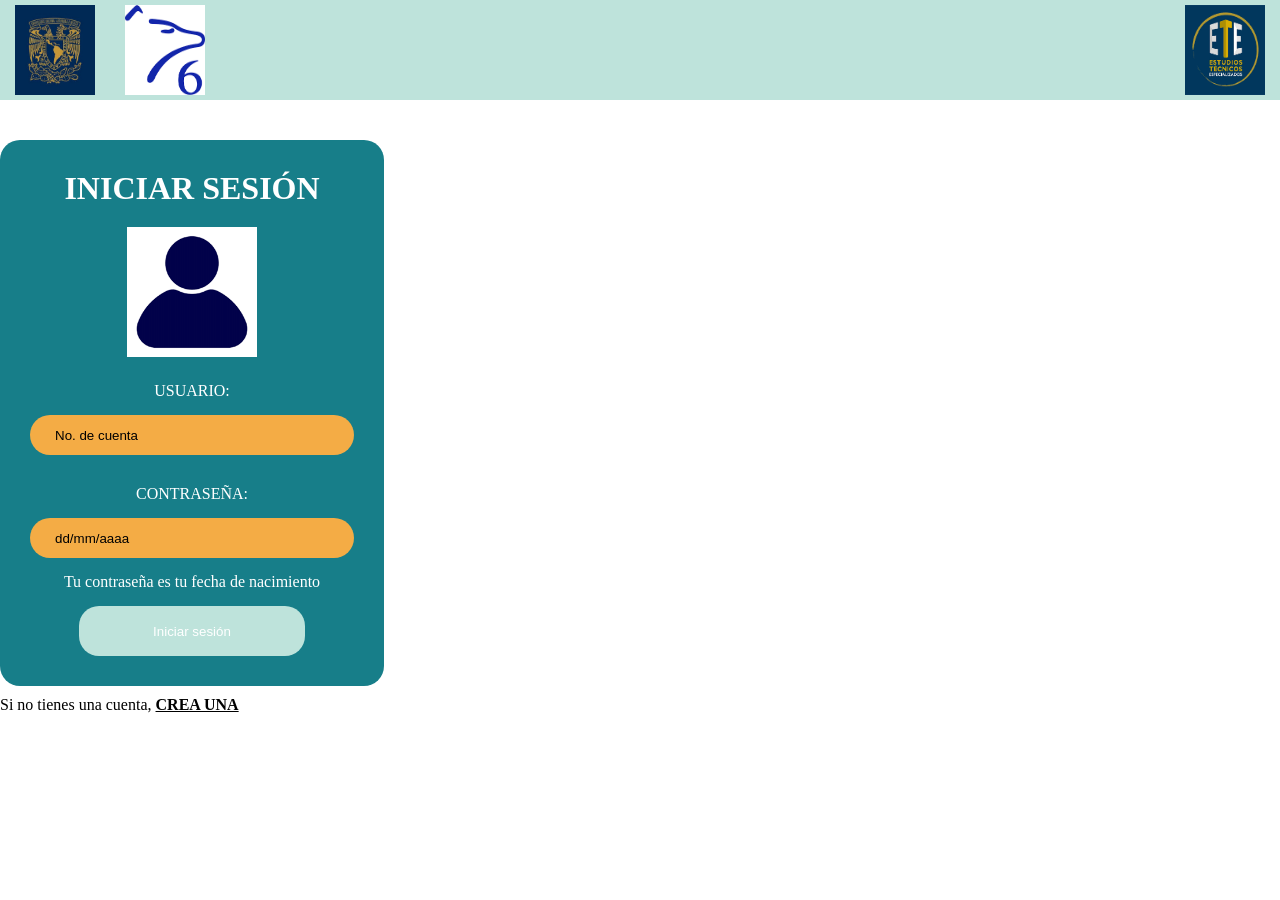
<file: index.html>
<!DOCTYPE html>
<html lang="en">
<head>
    <meta charset="UTF-8">
    <meta name="viewport" content="width=device-width, initial-scale=1.0">
    <title>Document</title>
    <link rel="stylesheet" href="statics/styles/index.css">
</head>
<body>
    <header>
        <img src="statics/img/logos/unam.jpg" class="logo" id="logo_unam">
        <img src="statics/img/logos/logo_p6.png" class="logo" id="logo_p6">
        <img src="statics/img/logos/ete.png" class="logo" id="logo_ete">
    </header>
    <main id="contenedor_inicio">
        <h1>INICIAR SESIÓN</h1>
        <img src="./statics/img/iconos/usuario.png" alt="Icono de perfil de usuario" id="icono_perfil">
        <form id="formulario_inicio">
            <label>USUARIO:</label>
            <input type="text" placeholder="No. de cuenta" minlength="9" maxlength="9" required>
            <span></span> <!--si el usuario ingresa mal los datos aquí le aparecerá el aviso-->
            <label>CONTRASEÑA:</label>
            <input type="password" placeholder="dd/mm/aaaa" required>
            <span>Tu contraseña es tu fecha de nacimiento</span> <!--si el usuario ingresa mal los datos aquí le aparecerá el aviso-->
            <input type="submit" value="Iniciar sesión">
        </form>
    </main>
    <footer>
        <p>Si no tienes una cuenta, <a>CREA UNA</a></p>
    </footer>
</body>
</html>
</file>
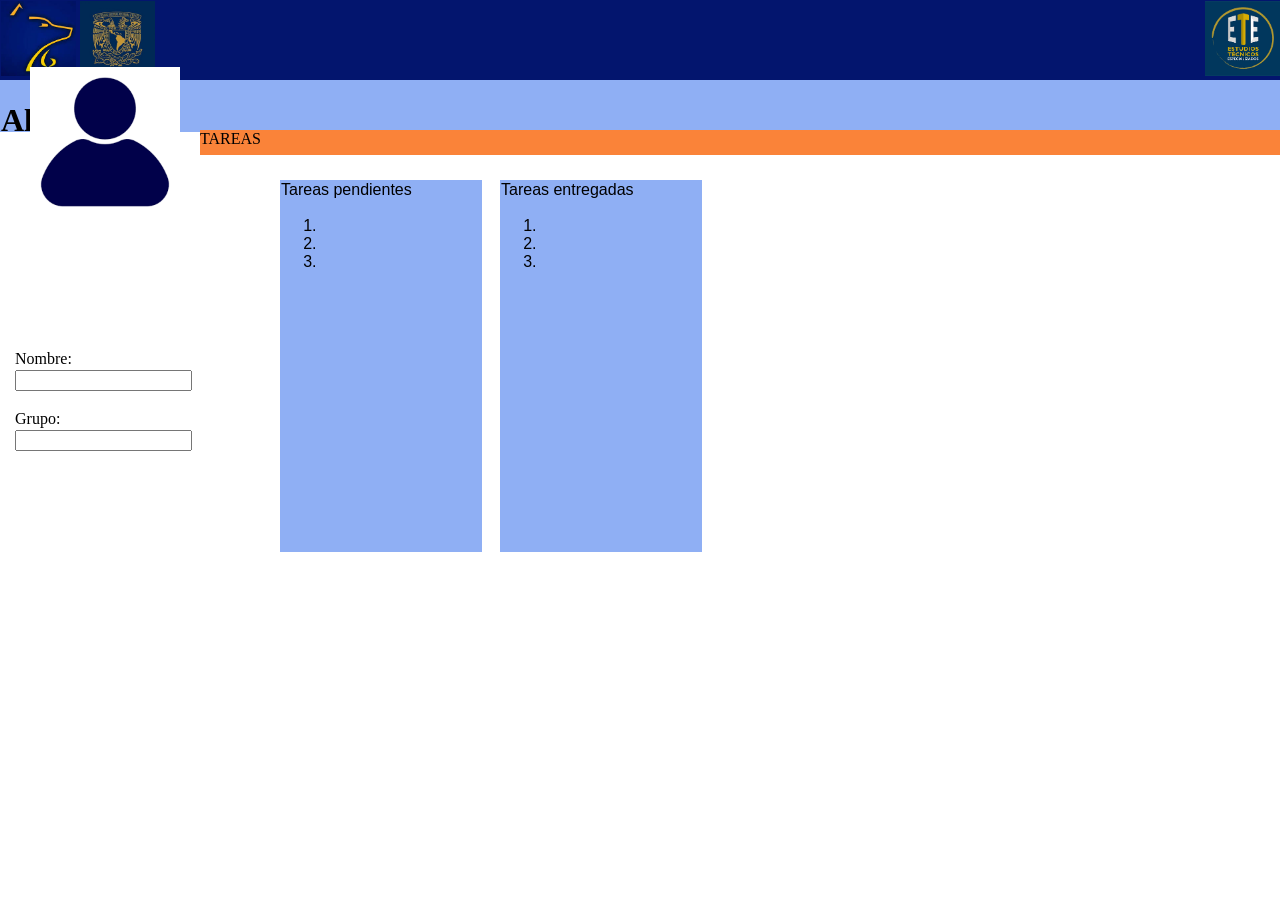
<file: estudiante.html>
<!DOCTYPE html>
<html lang="en">
<head>
    <meta charset="UTF-8">
    <meta name="viewport" content="width=device-width, initial-scale=1.0">
    <title>Estudiante</title>
    <link rel="stylesheet" href="css/estudiante.css">
</head>
<body>
    <header class="logos">
        <div class="img-logos">
            <img id="unam"src="img/unam.jpg">
            <img src="img/enp.jpg">
            <img id="ete"src="img/ete.png">
            <div class="usuario">
                <h1>Alumnos</h1>
            </div>
            <section class="seccion">TAREAS</section>
        </div>
    </header>
    <main>
    <aside class="datos">
        <h2>Bienvenido</h2>
        <img class="img-usuario" src="img/usuario.png">
        <form class="formulario">
            <label for="nombre">Nombre:</label>
            <input type="text" id="nombre" name="nombre">
            <label class="grupo"for="grupo">Grupo:</label>
            <input type="text" id="grupo" name="grupo">
        </form>
    </aside>
    <section>
        <div>
            <div id="pendientes"> Tareas pendientes
                <list class="listado1">
                    <ol id="pendiente">
                        <li></li>
                        <li></li>
                        <li></li>
                    </ol>
                </list>
            </div>
            <div id="realizadas"> Tareas entregadas
                <list class="listado2">
                    <ol>
                        <li></li>
                        <li></li>
                        <li></li>
                    </ol>
                </list>

        </div>
    </section>


    </main>
</file>
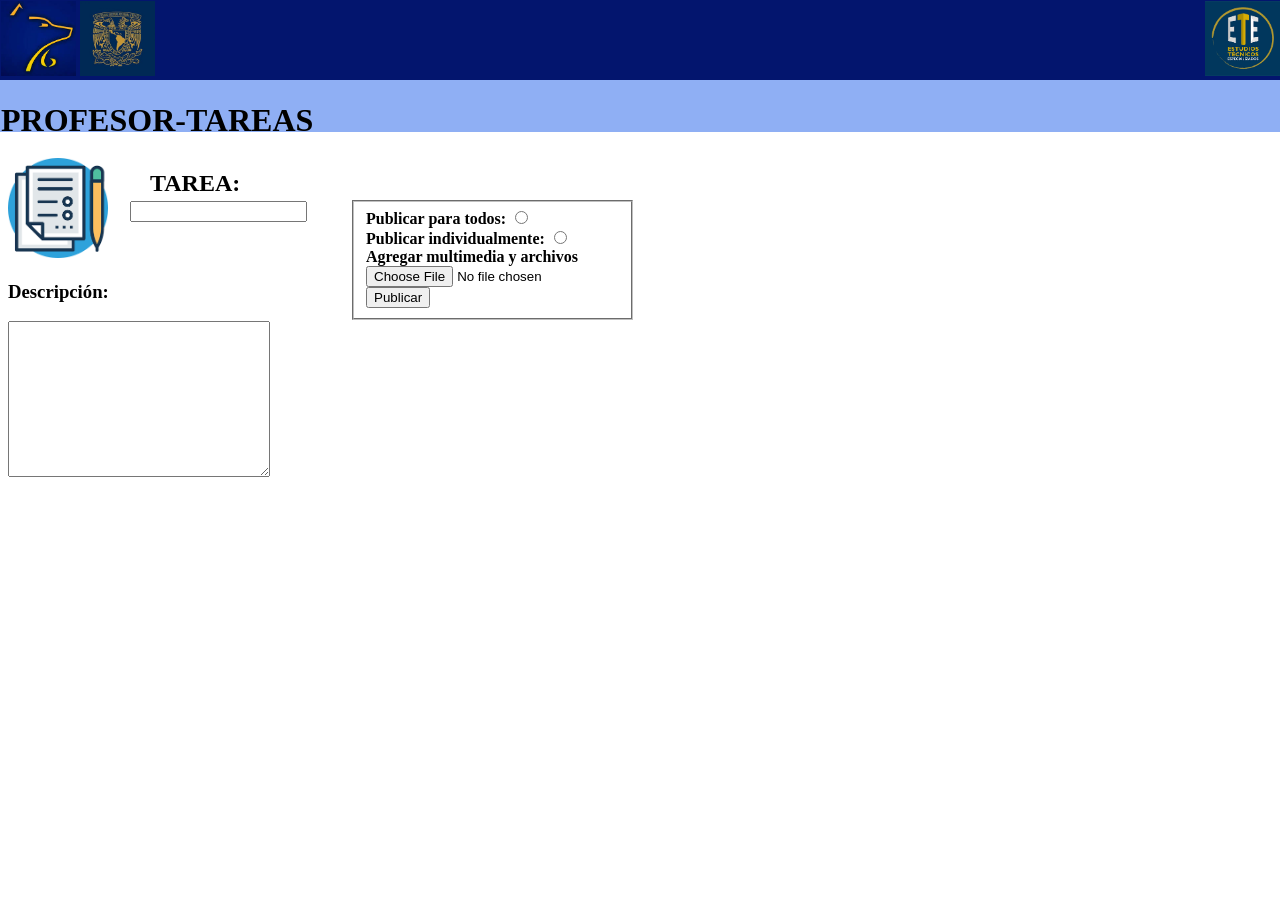
<file: profesores-tareas.html>
<!DOCTYPE html>
<html lang="en">
<head>
    <meta charset="UTF-8">
    <meta name="viewport" content="width=device-width, initial-scale=1.0">
    <title>Profesor</title>
    <link rel="stylesheet" href="css/profesores-tareas.css">
</head>
<body>
    <header class="logos">
        <div class="img-logos">
            <img id="unam"src="img/unam.jpg">
            <img src="img/enp.jpg">
            <img id="ete"src="img/ete.png">
            <div class="usuario">
                <h1>PROFESOR-TAREAS</h1>
            </div>
    </header>
    <main>
        <img src="img/tarea.png">
        <h2>TAREA:</h2>
        <form class ="titulo">
            <input type="text" id="tarea" name="tarea">
        </form>
        <h3>Descripción:</h3>
        <form>
            <textarea name="descripcion" id="descripcion" cols="30" rows="10"></textarea>
        </form>
        <h4>
            <form class = "publicacion">
                <fieldset>
                    <label class="opcion" for="Publicar-todos">Publicar para todos:</label>
                    <input type="radio" id="Publicar-todos" name="tarea-prof"><br>
                    <label class="opcion" for="Publicar-ind">Publicar individualmente:</label>
                    <input type="radio" id="Publicar-ind" name="tarea-prof"><br>
                    <label class="opcion" for="Agregar">Agregar multimedia y archivos</label>  
                    <input  type="file" id="Agregar" name="tarea-prof"><br>
                    <input  class="opcion" type="submit" value="Publicar"> 

                </fieldset>
        </h4>
    </main>
</file>
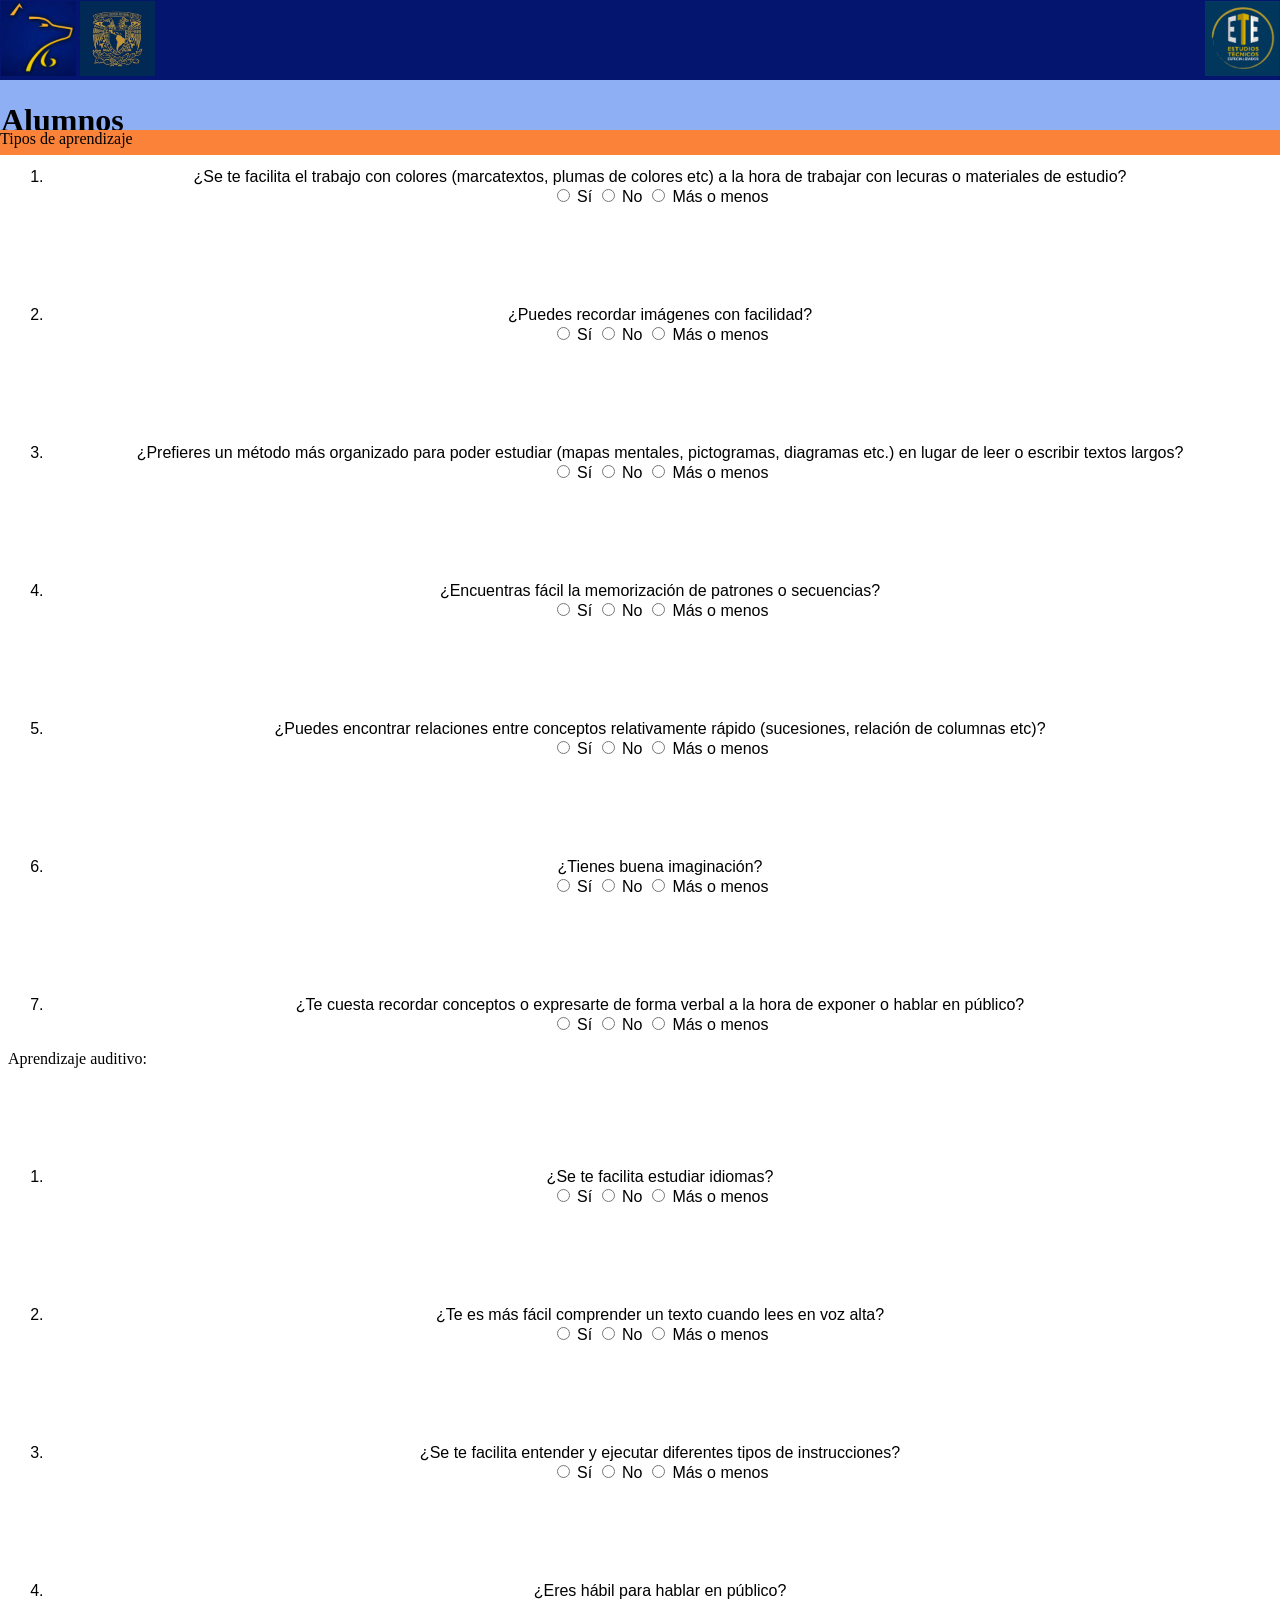
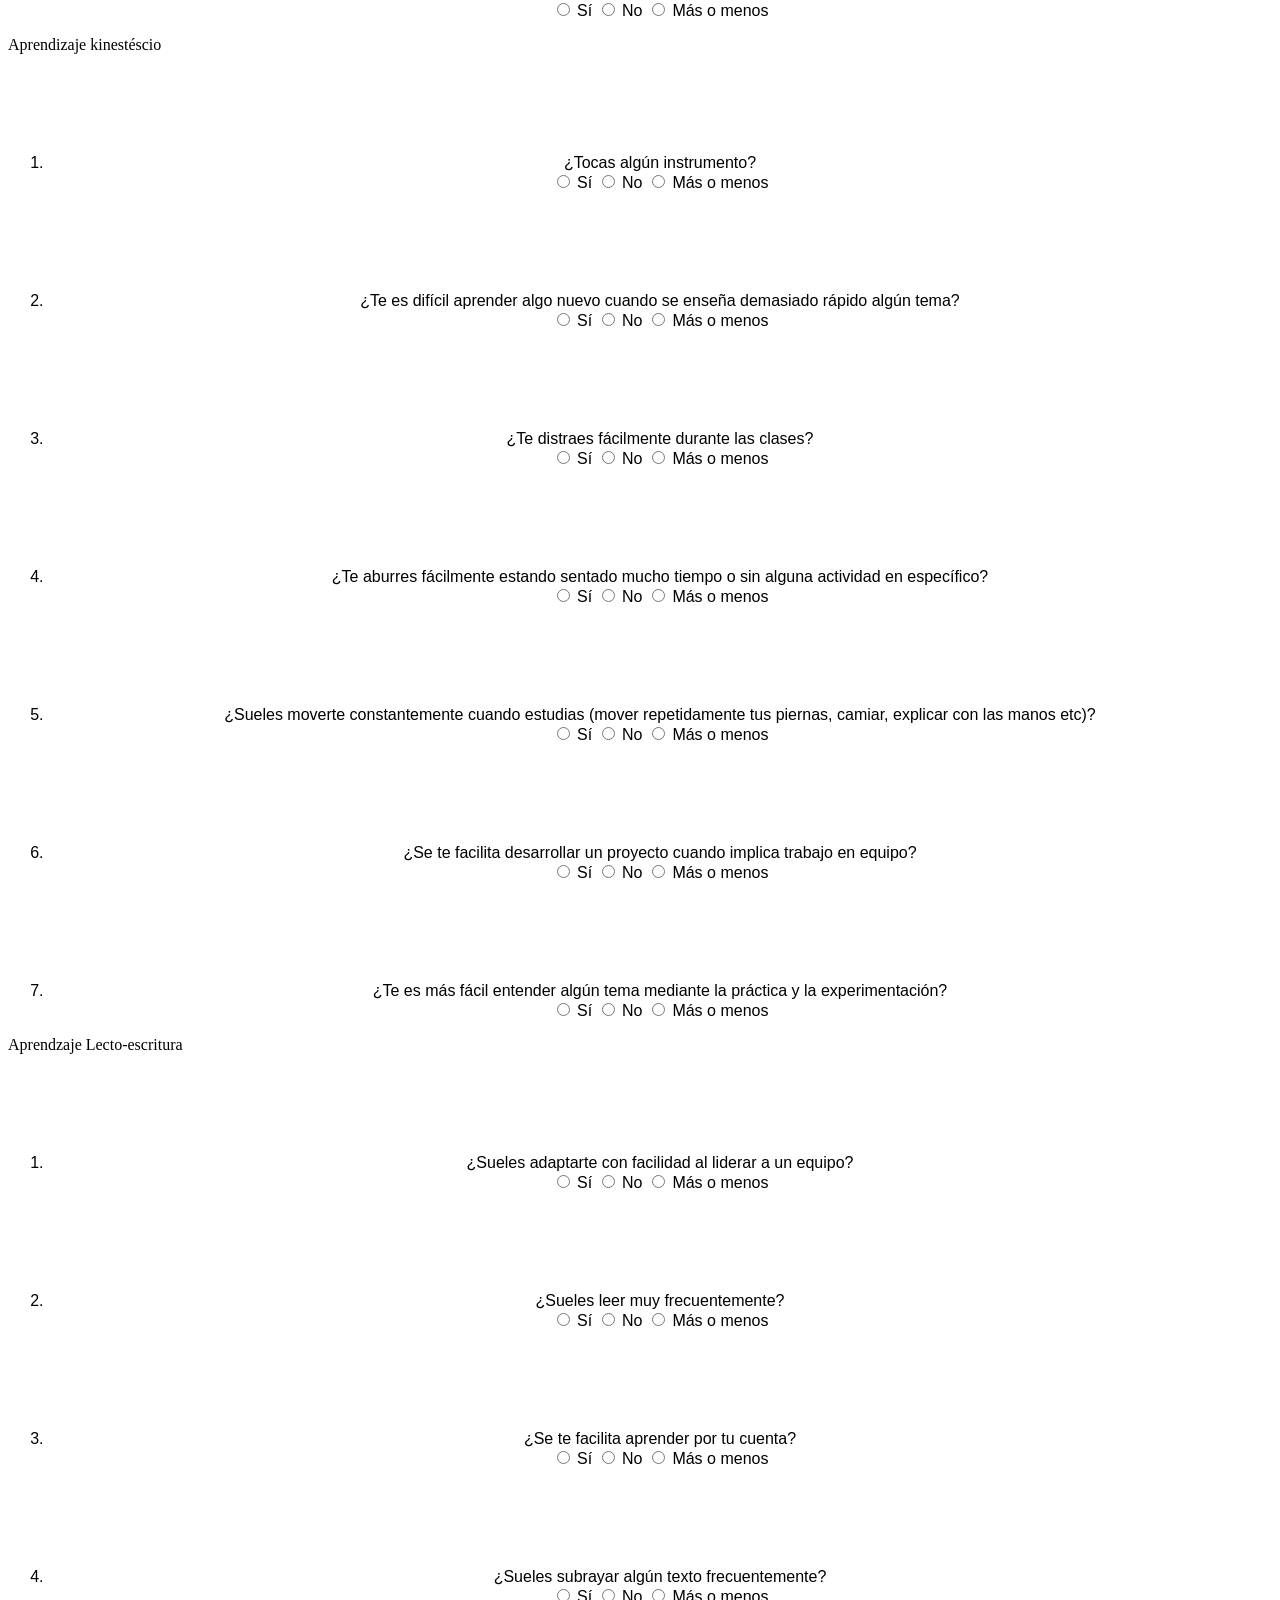
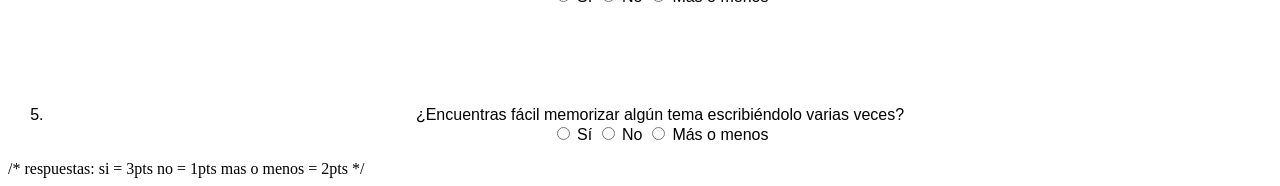
<file: tipo_apren.html>
<!DOCTYPE html>
<html lang="en">
<head>
    <meta charset="UTF-8">
    <meta name="viewport" content="width=device-width, initial-scale=1.0">
    <title>Estudiante</title>
    <link rel="stylesheet" href="css/tipo_apren.css">
</head>
<body>
    <header class="logos">
        <div class="img-logos">
            <img id="unam"src="img/unam.jpg">
            <img src="img/enp.jpg">
            <img id="ete"src="img/ete.png">
            <div class="usuario">
                <h1>Alumnos</h1>
            </div>
            <section class="seccion">Tipos de aprendizaje</section>
            </div>
    </header>
<main>
    <p>Resuelve: </p>
    <div class="aprendizaje_visual">Aprendizaje visual
    <form class="preguntas">
        <ol>
            <li>
                <label>¿Se te facilita el trabajo con colores (marcatextos, plumas de colores etc) a la hora de trabajar con lecuras o materiales de estudio?</label><br>

                <input type="radio" id="si" name="pregunta" value="Si">
                <label for="si">Sí</label>

                <input type="radio" id="no" name="pregunta" value="No">
                <label for="no">No</label>

                <input type="radio" id="masomenos" name="pregunta" value="Mas o menos">
                <label for="masomenos">Más o menos</label>
            </li>   
            <li>
                <label>¿Puedes recordar imágenes con facilidad?</label><br>

                <input type="radio" id="si" name="pregunta" value="Si">
                <label for="si">Sí</label>

                <input type="radio" id="no" name="pregunta" value="No">
                <label for="no">No</label>

                <input type="radio" id="masomenos" name="pregunta" value="Mas o menos">
                <label for="masomenos">Más o menos</label>
            </li>
            <li>
                <label>¿Prefieres un método más organizado para poder estudiar (mapas mentales, pictogramas, diagramas etc.) en lugar de leer o escribir textos largos?</label><br>

                <input type="radio" id="si" name="pregunta" value="Si">
                <label for="si">Sí</label>

                <input type="radio" id="no" name="pregunta" value="No">
                <label for="no">No</label>

                <input type="radio" id="masomenos" name="pregunta" value="Mas o menos">
                <label for="masomenos">Más o menos</label>
            </li>
            <li>
                <label>¿Encuentras fácil la memorización de patrones o secuencias?</label><br>

                <input type="radio" id="si" name="pregunta" value="Si">
                <label for="si">Sí</label>

                <input type="radio" id="no" name="pregunta" value="No">
                <label for="no">No</label>

                <input type="radio" id="masomenos" name="pregunta" value="Mas o menos">
                <label for="masomenos">Más o menos</label>
            </li>
            <li>
                <label>¿Puedes encontrar relaciones entre conceptos relativamente rápido (sucesiones, relación de columnas etc)?</label><br>

                <input type="radio" id="si" name="pregunta" value="Si">
                <label for="si">Sí</label>

                <input type="radio" id="no" name="pregunta" value="No">
                <label for="no">No</label>

                <input type="radio" id="masomenos" name="pregunta" value="Mas o menos">
                <label for="masomenos">Más o menos</label>
            </li>
            <li>
                <label>¿Tienes buena imaginación?</label><br>

                <input type="radio" id="si" name="pregunta" value="Si">
                <label for="si">Sí</label>

                <input type="radio" id="no" name="pregunta" value="No">
                <label for="no">No</label>

                <input type="radio" id="masomenos" name="pregunta" value="Mas o menos">
                <label for="masomenos">Más o menos</label>
            </li>
            <li>
                <label>¿Te cuesta recordar conceptos o expresarte de forma verbal a la hora de exponer o hablar en público?</label><br>

                <input type="radio" id="si" name="pregunta" value="Si">
                <label for="si">Sí</label>

                <input type="radio" id="no" name="pregunta" value="No">
                <label for="no">No</label>

                <input type="radio" id="masomenos" name="pregunta" value="Mas o menos">
                <label for="masomenos">Más o menos</label>
            </li>
        </ol>
        </form>
    </div>
    <div class ="aprendizaje_auditivo">Aprendizaje auditivo: 
        <form class="preguntas">
            <ol>
                <li>
                <label>¿Se te facilita estudiar idiomas?</label><br>

                <input type="radio" id="si" name="pregunta" value="Si">
                <label for="si">Sí</label>

                <input type="radio" id="no" name="pregunta" value="No">
                <label for="no">No</label>

                <input type="radio" id="masomenos" name="pregunta" value="Mas o menos">
                <label for="masomenos">Más o menos</label>
                </li>
                <li>
                <label>¿Te es más fácil comprender un texto cuando lees en voz alta?</label><br>

                <input type="radio" id="si" name="pregunta" value="Si">
                <label for="si">Sí</label>

                <input type="radio" id="no" name="pregunta" value="No">
                <label for="no">No</label>

                <input type="radio" id="masomenos" name="pregunta" value="Mas o menos">
                <label for="masomenos">Más o menos</label>
                </li>
                <li>
                <label>¿Se te facilita entender y ejecutar diferentes tipos de instrucciones?</label><br>

                <input type="radio" id="si" name="pregunta" value="Si">
                <label for="si">Sí</label>

                <input type="radio" id="no" name="pregunta" value="No">
                <label for="no">No</label>

                <input type="radio" id="masomenos" name="pregunta" value="Mas o menos">
                <label for="masomenos">Más o menos</label>
                </li>
                <li>
                <label>¿Eres hábil para hablar en público?</label><br>

                <input type="radio" id="si" name="pregunta" value="Si">
                <label for="si">Sí</label>

                <input type="radio" id="no" name="pregunta" value="No">
                <label for="no">No</label>

                <input type="radio" id="masomenos" name="pregunta" value="Mas o menos">
                <label for="masomenos">Más o menos</label>
                </li>
            </ol>
        </form>
    </div>
    <div class ="Aprendizaje_kinestésico"> Aprendizaje kinestéscio
    <form class="preguntas">
        <ol>
            <li>
                <label>¿Tocas algún instrumento?</label><br>

                <input type="radio" id="si" name="pregunta" value="Si">
                <label for="si">Sí</label>

                <input type="radio" id="no" name="pregunta" value="No">
                <label for="no">No</label>

                <input type="radio" id="masomenos" name="pregunta" value="Mas o menos">
                <label for="masomenos">Más o menos</label>
            </li>
            <li>
                <label>¿Te es difícil aprender algo nuevo cuando se enseña demasiado rápido algún tema?</label><br>

                <input type="radio" id="si" name="pregunta" value="Si">
                <label for="si">Sí</label>

                <input type="radio" id="no" name="pregunta" value="No">
                <label for="no">No</label>

                <input type="radio" id="masomenos" name="pregunta" value="Mas o menos">
                <label for="masomenos">Más o menos</label>
            </li>
            <li>
                <label>¿Te distraes fácilmente durante las clases?</label><br>

                <input type="radio" id="si" name="pregunta" value="Si">
                <label for="si">Sí</label>

                <input type="radio" id="no" name="pregunta" value="No">
                <label for="no">No</label>

                <input type="radio" id="masomenos" name="pregunta" value="Mas o menos">
                <label for="masomenos">Más o menos</label>
            </li>
            <li>
                <label>¿Te aburres fácilmente estando sentado mucho tiempo o sin alguna actividad en específico?</label><br>

                <input type="radio" id="si" name="pregunta" value="Si">
                <label for="si">Sí</label>

                <input type="radio" id="no" name="pregunta" value="No">
                <label for="no">No</label>

                <input type="radio" id="masomenos" name="pregunta" value="Mas o menos">
                <label for="masomenos">Más o menos</label>
            </li>
                        <li>
                <label>¿Sueles moverte constantemente cuando estudias (mover repetidamente tus piernas, camiar, explicar con las manos etc)?</label><br>

                <input type="radio" id="si" name="pregunta" value="Si">
                <label for="si">Sí</label>

                <input type="radio" id="no" name="pregunta" value="No">
                <label for="no">No</label>

                <input type="radio" id="masomenos" name="pregunta" value="Mas o menos">
                <label for="masomenos">Más o menos</label>
            </li>
                        <li>
                <label>¿Se te facilita desarrollar un proyecto cuando implica trabajo en equipo?</label><br>

                <input type="radio" id="si" name="pregunta" value="Si">
                <label for="si">Sí</label>

                <input type="radio" id="no" name="pregunta" value="No">
                <label for="no">No</label>

                <input type="radio" id="masomenos" name="pregunta" value="Mas o menos">
                <label for="masomenos">Más o menos</label>
            </li>
                        <li>
                <label>¿Te es más fácil entender algún tema mediante la práctica y la experimentación?</label><br>

                <input type="radio" id="si" name="pregunta" value="Si">
                <label for="si">Sí</label>

                <input type="radio" id="no" name="pregunta" value="No">
                <label for="no">No</label>

                <input type="radio" id="masomenos" name="pregunta" value="Mas o menos">
                <label for="masomenos">Más o menos</label>
            </li>
        </ol>
    </form>
    </div>
    <div class="aprendizaje_lecto"> Aprendzaje Lecto-escritura 
        <form class = "preguntas">
            <ol>
                <li>
                <label>¿Sueles adaptarte con facilidad al liderar a un equipo?</label><br>

                <input type="radio" id="si" name="pregunta" value="Si">
                <label for="si">Sí</label>

                <input type="radio" id="no" name="pregunta" value="No">
                <label for="no">No</label>

                <input type="radio" id="masomenos" name="pregunta" value="Mas o menos">
                <label for="masomenos">Más o menos</label>
                </li>
                <li>
                <label>¿Sueles leer muy frecuentemente?</label><br>

                <input type="radio" id="si" name="pregunta" value="Si">
                <label for="si">Sí</label>

                <input type="radio" id="no" name="pregunta" value="No">
                <label for="no">No</label>

                <input type="radio" id="masomenos" name="pregunta" value="Mas o menos">
                <label for="masomenos">Más o menos</label>
                </li>
                <li>
                <label>¿Se te facilita aprender por tu cuenta?</label><br>

                <input type="radio" id="si" name="pregunta" value="Si">
                <label for="si">Sí</label>

                <input type="radio" id="no" name="pregunta" value="No">
                <label for="no">No</label>

                <input type="radio" id="masomenos" name="pregunta" value="Mas o menos">
                <label for="masomenos">Más o menos</label>
                </li>
                <li>
                <label>¿Sueles subrayar algún texto frecuentemente?</label><br>

                <input type="radio" id="si" name="pregunta" value="Si">
                <label for="si">Sí</label>

                <input type="radio" id="no" name="pregunta" value="No">
                <label for="no">No</label>

                <input type="radio" id="masomenos" name="pregunta" value="Mas o menos">
                <label for="masomenos">Más o menos</label>
                </li>
                <li>
                <label>¿Encuentras fácil memorizar algún tema escribiéndolo varias veces?</label><br>

                <input type="radio" id="si" name="pregunta" value="Si">
                <label for="si">Sí</label>

                <input type="radio" id="no" name="pregunta" value="No">
                <label for="no">No</label>

                <input type="radio" id="masomenos" name="pregunta" value="Mas o menos">
                <label for="masomenos">Más o menos</label>
                </li>
            </ol>
        </form>
    </div>
</main>
/*
    respuestas: si = 3pts
                no = 1pts
                mas o menos = 2pts
*/
</file>
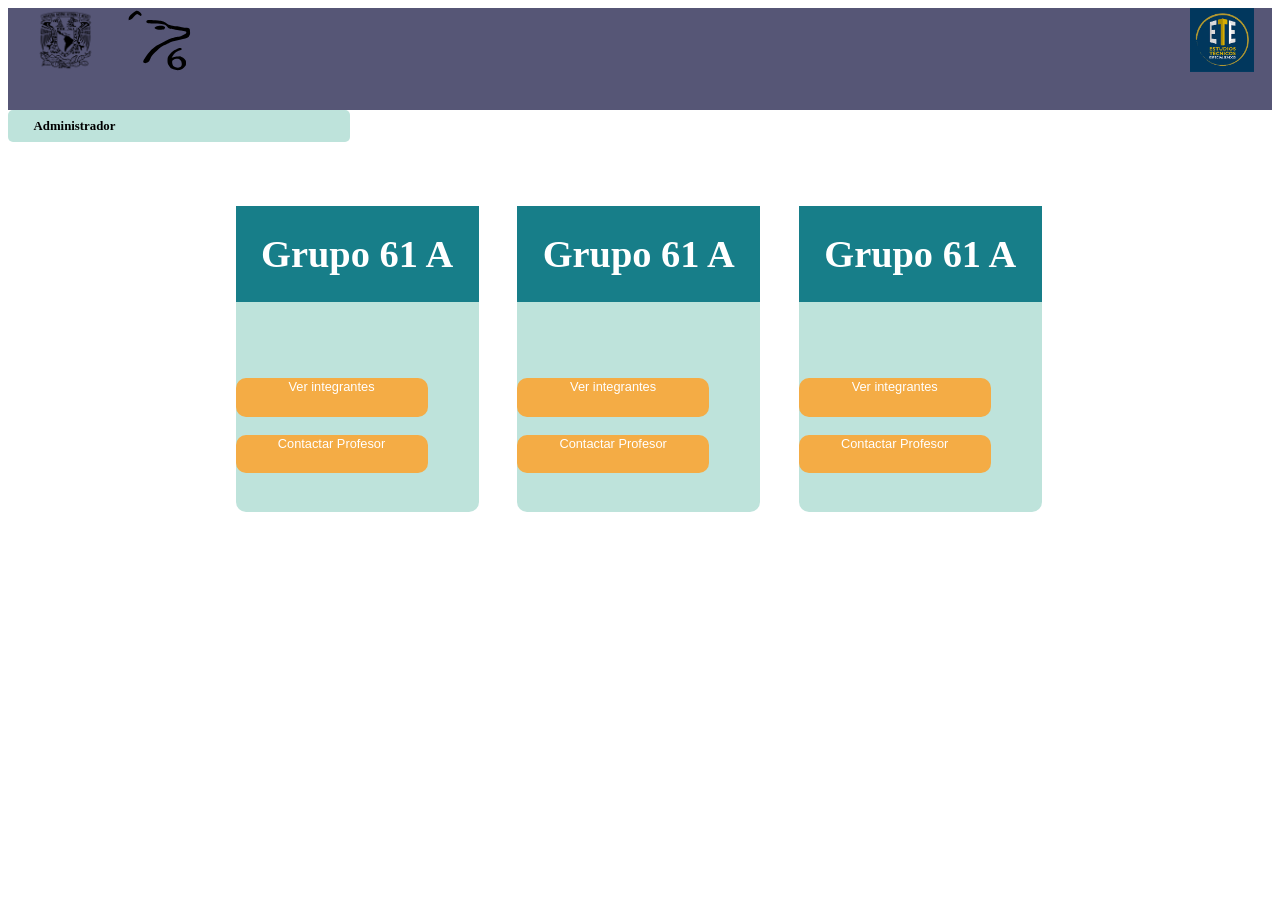
<file: templates/admin_grupos.html>
<!DOCTYPE html>
<html lang="es">
<head>
    <meta charset="UTF-8">
    <meta name="viewport" content="width=device-width, initial-scale=1.0">
    <title>admin_grupos</title>
    <link rel="stylesheet" href="../statics/styles/admin_grupos.css">
</head>
<body>
    <nav>
        <img src="../statics/img/logos/unam.png" alt="Universidad Nacional Autonoma De Mexico" id="unam">
        <img src="../statics/img/logos/enp.svg" alt="Escuela Nacional Preparatoria 6">
        <img src="../statics/img/logos/ete.png" alt="Estudios Tecnicos Especializados" id="ete">
    </nav>
    <div id="user">
        <p><strong>Administrador</strong></p>
    </div>
    <div id="contenedor">
        <div class="grupo">
            <h3>Grupo 61 A</h3>
            <button class="boton"> Ver integrantes </button>
            <br>
            <button class="boton"> Contactar Profesor </button>
        </div>
        <div class="grupo">
            <h3>Grupo 61 A</h3>
            <button class="boton"> Ver integrantes </button>
            <br>
            <button class="boton"> Contactar Profesor </button>
        </div>
        <div class="grupo">
            <h3>Grupo 61 A</h3>
            <button class="boton"> Ver integrantes </button>
            <br>
            <button class="boton"> Contactar Profesor </button>
        </div>
    </div>
</body>
</html>
</file>
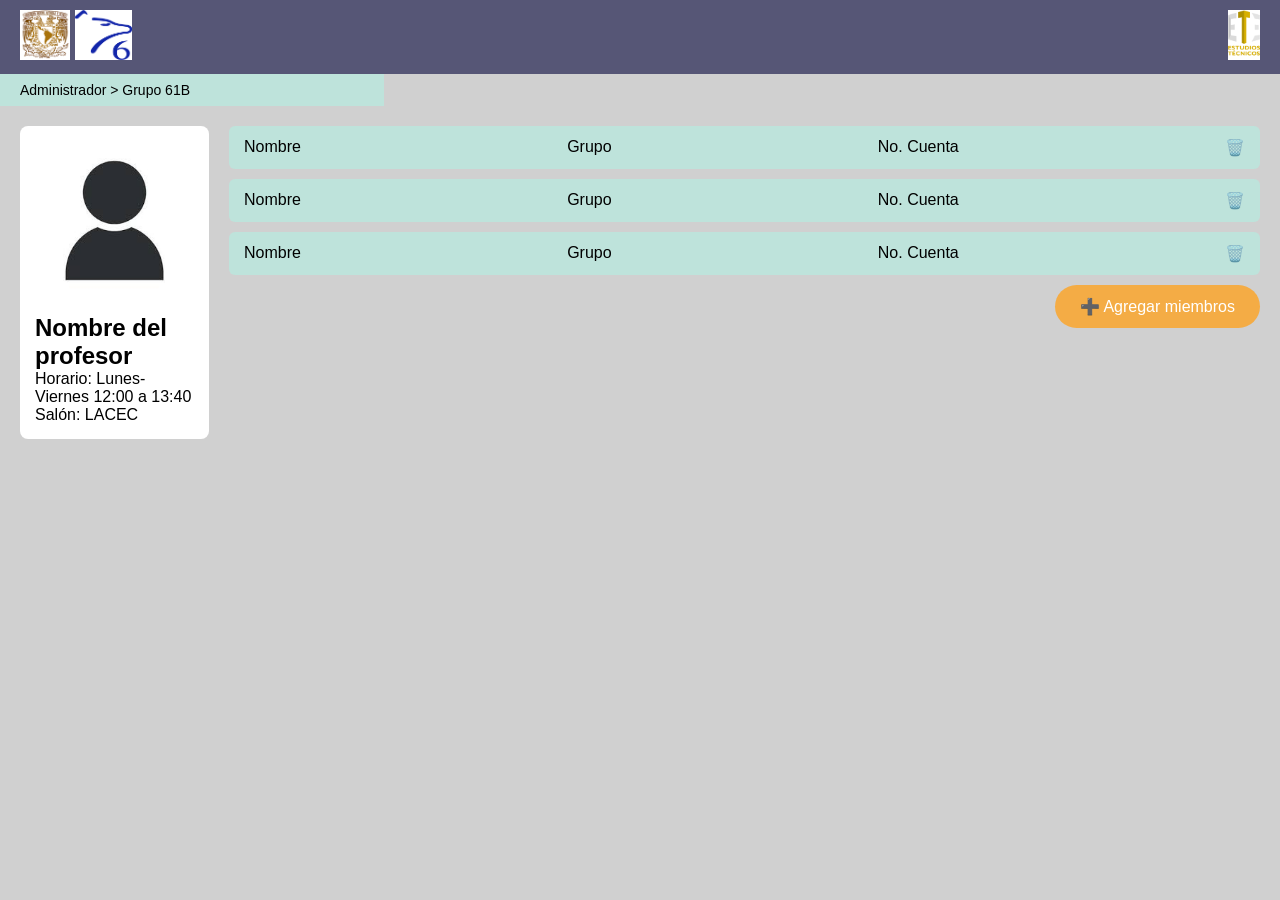
<file: templates/admin_visual.html>
<!DOCTYPE html>
<html lang="es">
    <head>
        <meta charset="UTF-8">
        <meta name="viewport" content="width=device-width, initial-scale=1.0">
        <title>Admin Visual</title>
        <link rel="stylesheet" href="../statics/styles/admin_style.css">
    </head>
    <body>
        <nav>
            <div class="logos_izquierda">
                <img src="../statics/img/logos/logo_unam.png" alt="UNAM">
                <img src="../statics/img/logos/logo_p6.png" alt="ENP6">
            </div>
            <div class="logo_derecha">
                <img src="../statics/img/logos/logo_ete.png" alt="ETE">
            </div>
        </nav>

        <header>
            <h1>Administrador > Grupo 61B</h1>
        </header>

        <div class="contenido_principal">

            <div class="tarjeta_profesor">
                <img src="../statics/img/iconos/icono_usuario.png" alt="usuario">
                <h2>Nombre del profesor</h2>
                <p>Horario: Lunes-Viernes 12:00 a 13:40</p>
                <p>Salón: LACEC</p>
            </div>

            <div class="seccion_alumno">
                <div class="fila_alumno">
                    <span>Nombre</span>
                    <span>Grupo</span>
                    <span>No. Cuenta</span>
                    <span>🗑️</span>
                </div>
                <div class="fila_alumno">
                    <span>Nombre</span>
                    <span>Grupo</span>
                    <span>No. Cuenta</span>
                    <span>🗑️</span>
                </div>
                <div class="fila_alumno fila_activa">
                    <span>Nombre</span>
                    <span>Grupo</span>
                    <span>No. Cuenta</span>
                    <span>🗑️</span>
                </div>
                <div class="boton_agregar">
                    <span>➕ Agregar miembros</span>
                </div>
            </div>

        </div>
    </body>
</html>
</file>
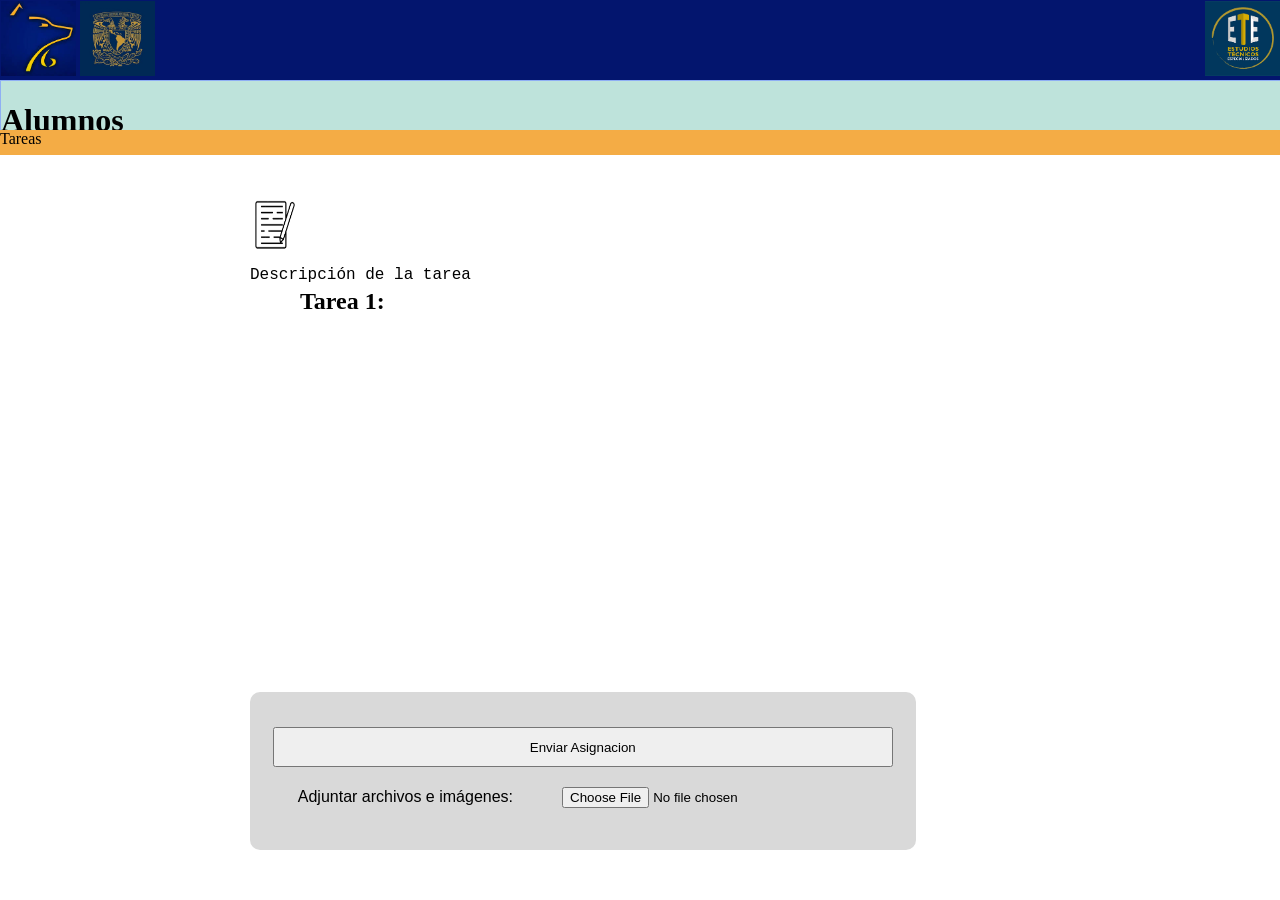
<file: templates/alumno_tareas.html>
<!DOCTYPE html>
<html lang="es">
<head>
    <meta charset="UTF-8">
    <meta name="viewport" content="width=device-width, initial-scale=1.0">
    <title>Estudiante</title>
    <link rel="stylesheet" href="../statics/styles/alumno_tareas.css">
</head>
<body>
    <header class="logos">
        <div class="img-logos">
            <img id="unam"src="../statics/img/logos/unam.jpg">
            <img src="../statics/img/logos/enp.jpg">
            <img id="ete"src="../statics/img/logos/ete.png">
            <div class="usuario">
                <h1>Alumnos</h1>
            </div>
            <section class="seccion">Tareas</section>
            </div>
    </header>
<body>
    <aside class="datos">
        <h2>Tareas</h2>
        <button class="boton_tarea">TAREA 1: DESCRIPCIÓN</button>
        <button class="boton_tarea">TAREA 2: DESCRIPCIÓN</button>
    </aside>
    <h2 class="tarea">Tarea 1:</h2>
    <img id ="logo_tarea" src = "../statics/img/iconos/tarea_icono.png">
    <p>Descripción de la tarea</p>
    <div class="grupo">
        <button class="boton">Enviar Asignacion</button>
        <form>
            <label class="boton" id="imgs" for ="adjuntar">Adjuntar archivos e imágenes:</label>
            <input  class = "boton" type="file" id="Agregar" name="alumno_tarea"><br>
        </form>

    </div>
</body>
</html>
</file>
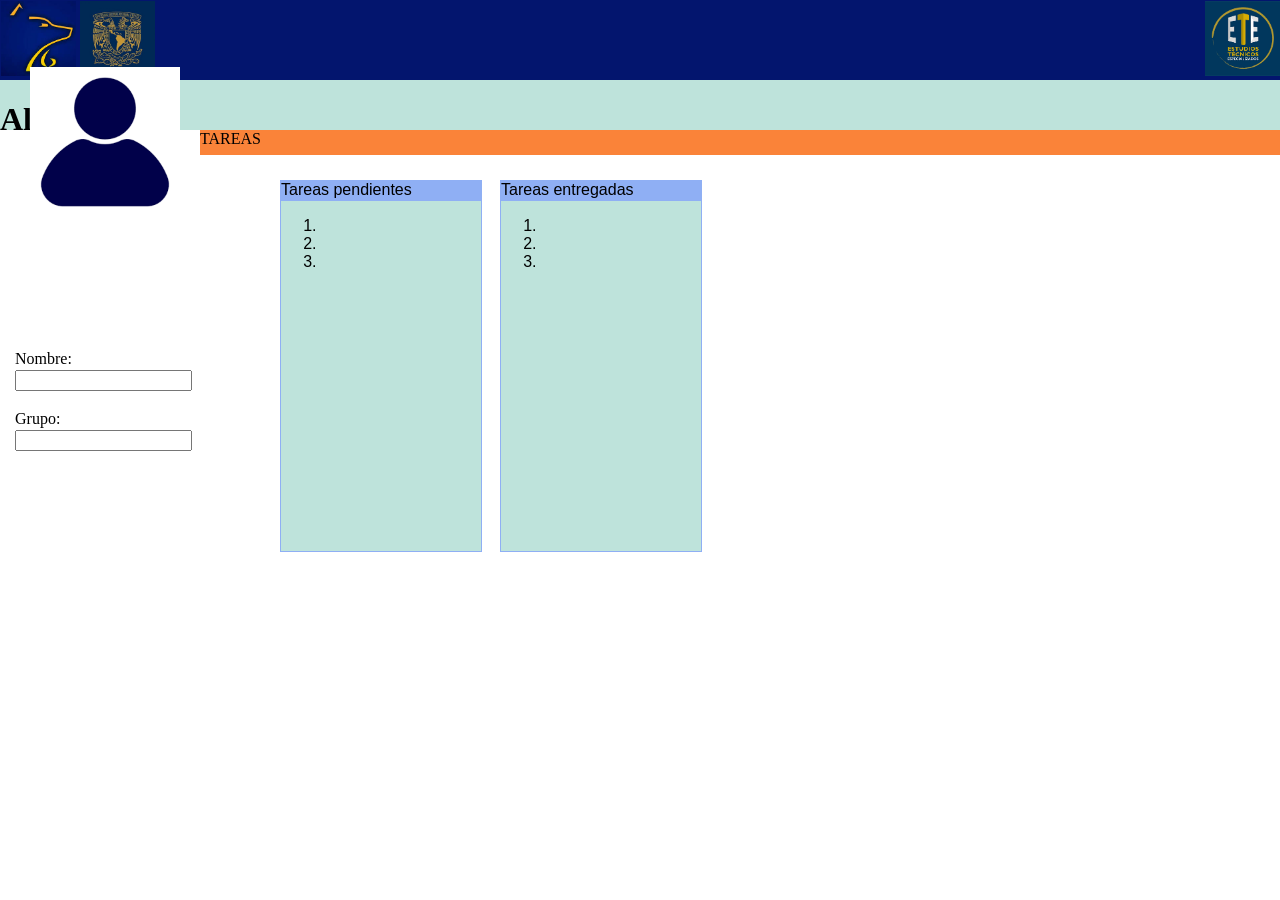
<file: templates/integrantes_grupo.html>
<!DOCTYPE html>
<html lang="en">
<head>
    <meta charset="UTF-8">
    <meta name="viewport" content="width=device-width, initial-scale=1.0">
    <title>Estudiante</title>
    <link rel="stylesheet" href="../statics/styles/estudiante.css">
</head>
<body>
    <header class="logos">
        <div class="img-logos">
            <img id="unam"src="../statics/img/logos/unam.jpg">
            <img src="../statics/img/logos/enp.jpg">
            <img id="ete"src="../statics/img/logos/ete.png">
            <div class="usuario">
                <h1>Alumnos</h1>
            </div>
            <section class="seccion">TAREAS</section>
        </div>
    </header>
    <main>
    <aside class="datos">
        <h2>Bienvenido</h2>
        <img class="img-usuario" src="../statics/img/iconos/usuario.png">
        <form class="formulario">
            <label for="nombre">Nombre:</label>
            <input type="text" id="nombre" name="nombre">
            <label class="grupo"for="grupo">Grupo:</label>
            <input type="text" id="grupo" name="grupo">
        </form>
    </aside>
    <section>
        <div>
            <div id="pendientes"> Tareas pendientes
                <list class="listado1">
                    <ol id="pendiente">
                        <li></li>
                        <li></li>
                        <li></li>
                    </ol>
                </list>
            </div>
            <div id="realizadas"> Tareas entregadas
                <list class="listado2">
                    <ol>
                        <li></li>
                        <li></li>
                        <li></li>
                    </ol>
                </list>

        </div>
    </section>


    </main>
</file>
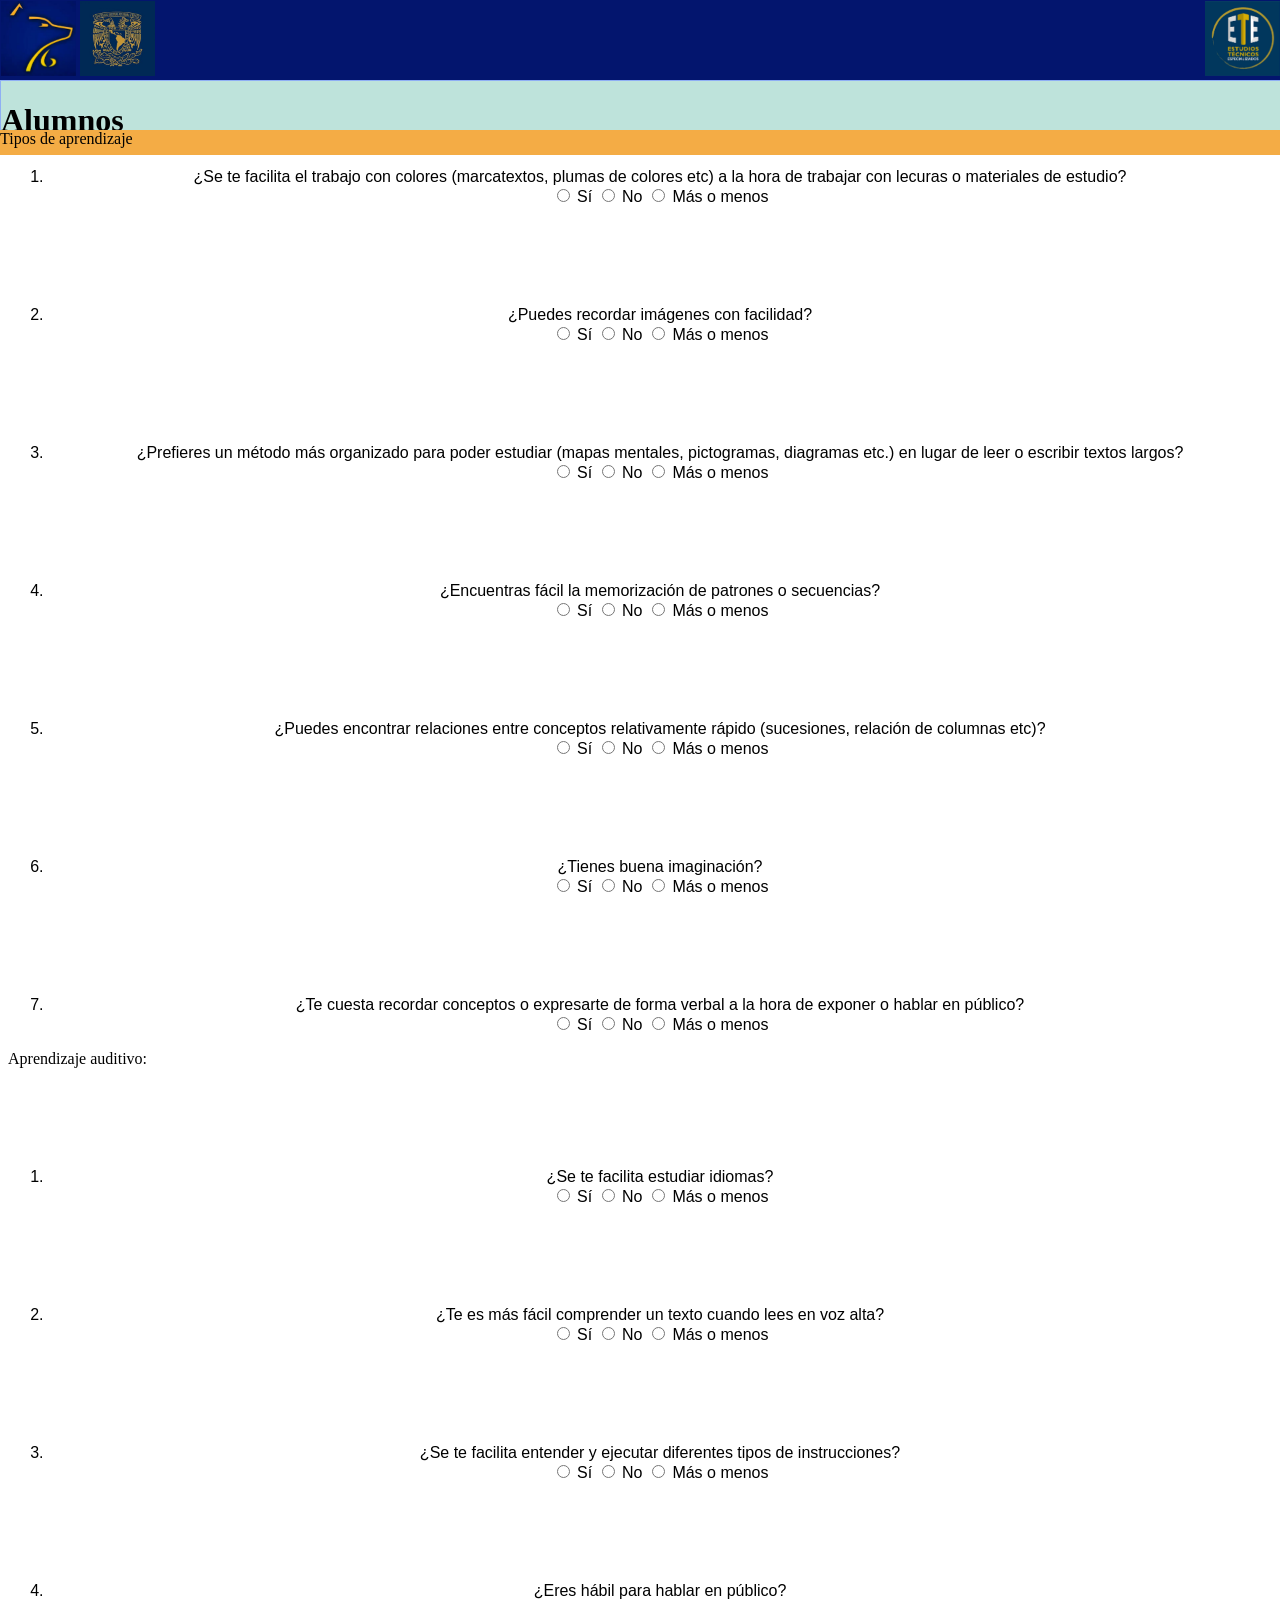
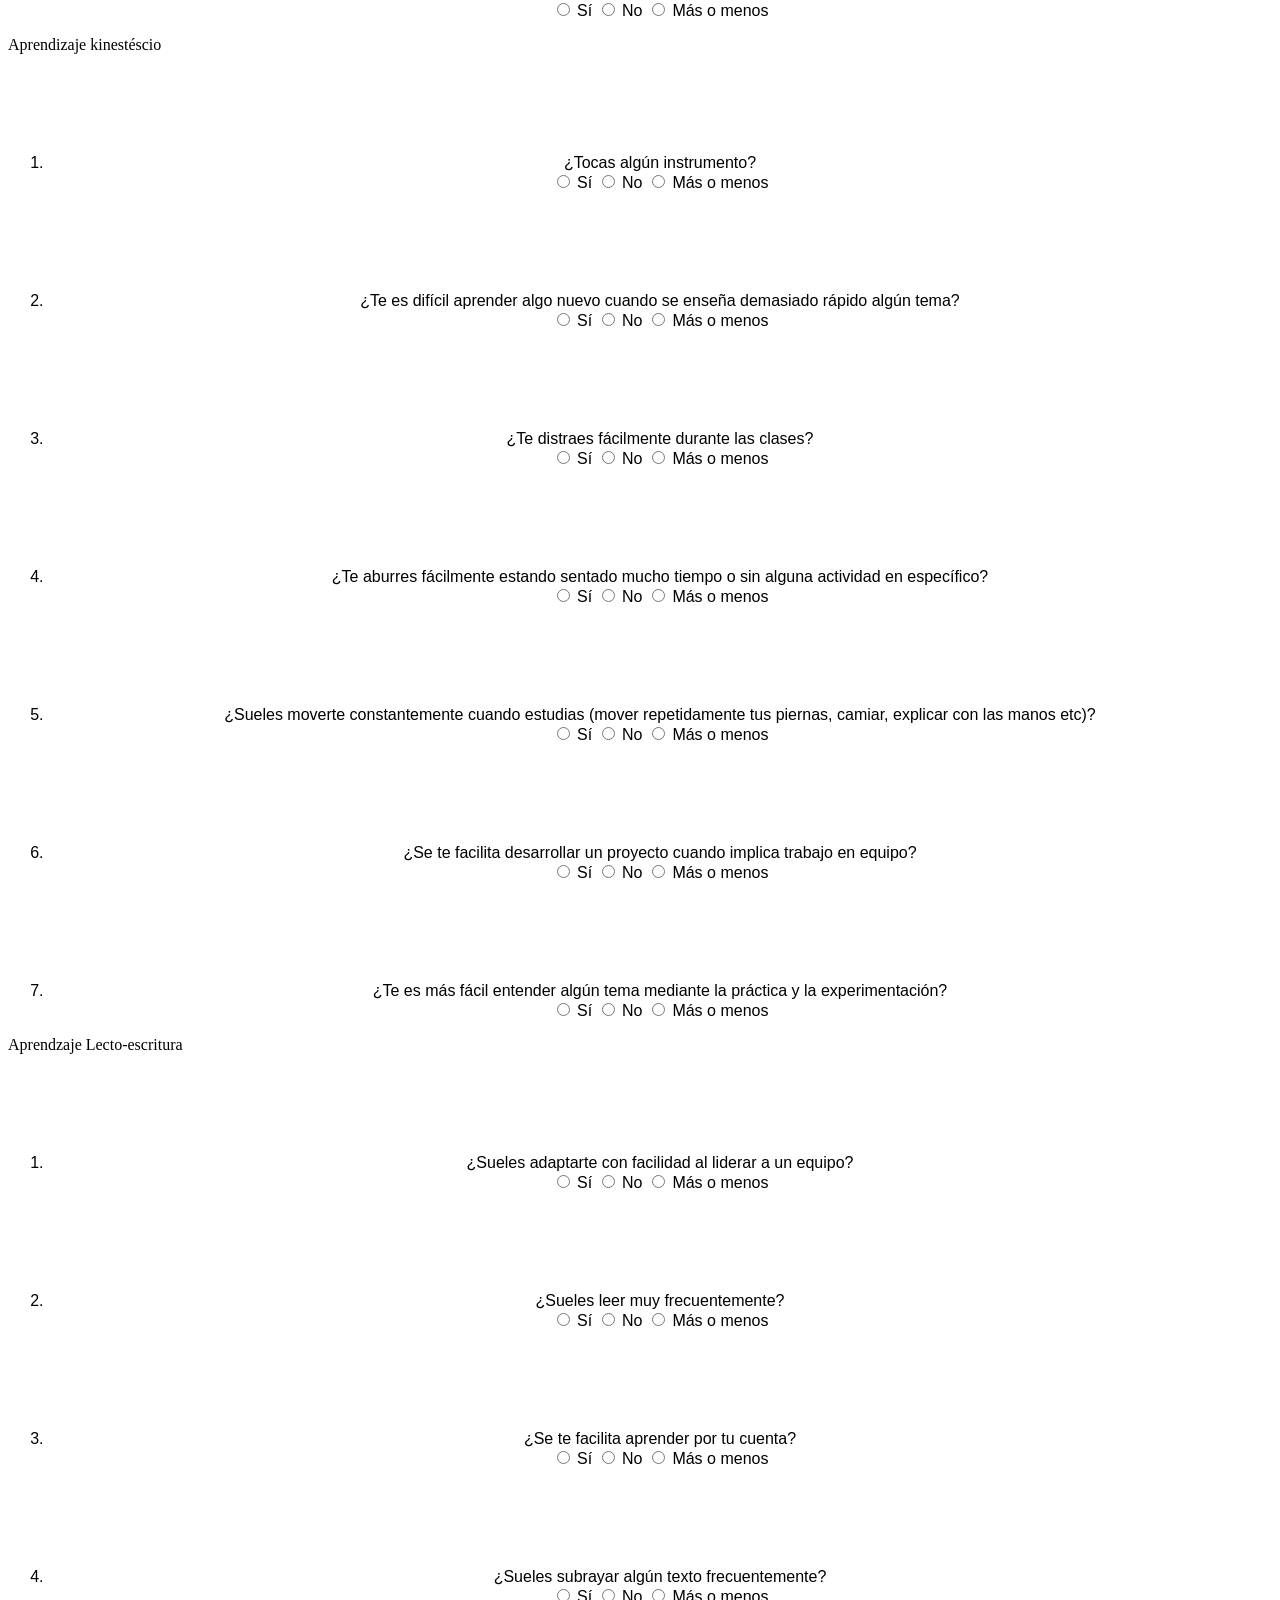
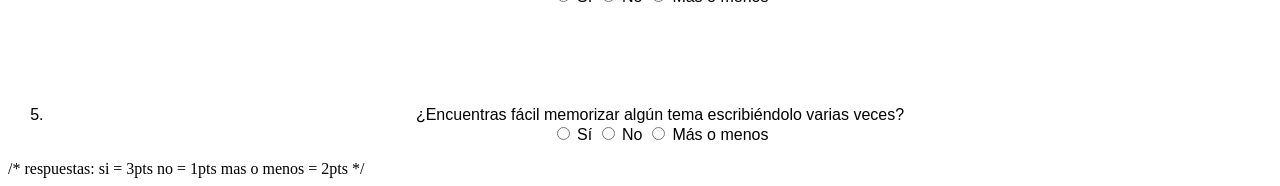
<file: templates/tipo_apren.html>
<!DOCTYPE html>
<html lang="en">
<head>
    <meta charset="UTF-8">
    <meta name="viewport" content="width=device-width, initial-scale=1.0">
    <title>Estudiante</title>
    <link rel="stylesheet" href="../statics/styles/tipo_apren.css">
</head>
<body>
    <header class="logos">
        <div class="img-logos">
            <img id="unam"src="../statics/img/logos/unam.jpg">
            <img src="../statics/img/logos/enp.jpg">
            <img id="ete"src="../statics/img/logos/ete.png">
            <div class="usuario">
                <h1>Alumnos</h1>
            </div>
            <section class="seccion">Tipos de aprendizaje</section>
            </div>
    </header>
<main>
    <p>Resuelve: </p>
    <div class="aprendizaje_visual">Aprendizaje visual
    <form class="preguntas">
        <ol>
            <li>
                <label>¿Se te facilita el trabajo con colores (marcatextos, plumas de colores etc) a la hora de trabajar con lecuras o materiales de estudio?</label><br>

                <input type="radio" id="si" name="pregunta" value="Si">
                <label for="si">Sí</label>

                <input type="radio" id="no" name="pregunta" value="No">
                <label for="no">No</label>

                <input type="radio" id="masomenos" name="pregunta" value="Mas o menos">
                <label for="masomenos">Más o menos</label>
            </li>   
            <li>
                <label>¿Puedes recordar imágenes con facilidad?</label><br>

                <input type="radio" id="si" name="pregunta" value="Si">
                <label for="si">Sí</label>

                <input type="radio" id="no" name="pregunta" value="No">
                <label for="no">No</label>

                <input type="radio" id="masomenos" name="pregunta" value="Mas o menos">
                <label for="masomenos">Más o menos</label>
            </li>
            <li>
                <label>¿Prefieres un método más organizado para poder estudiar (mapas mentales, pictogramas, diagramas etc.) en lugar de leer o escribir textos largos?</label><br>

                <input type="radio" id="si" name="pregunta" value="Si">
                <label for="si">Sí</label>

                <input type="radio" id="no" name="pregunta" value="No">
                <label for="no">No</label>

                <input type="radio" id="masomenos" name="pregunta" value="Mas o menos">
                <label for="masomenos">Más o menos</label>
            </li>
            <li>
                <label>¿Encuentras fácil la memorización de patrones o secuencias?</label><br>

                <input type="radio" id="si" name="pregunta" value="Si">
                <label for="si">Sí</label>

                <input type="radio" id="no" name="pregunta" value="No">
                <label for="no">No</label>

                <input type="radio" id="masomenos" name="pregunta" value="Mas o menos">
                <label for="masomenos">Más o menos</label>
            </li>
            <li>
                <label>¿Puedes encontrar relaciones entre conceptos relativamente rápido (sucesiones, relación de columnas etc)?</label><br>

                <input type="radio" id="si" name="pregunta" value="Si">
                <label for="si">Sí</label>

                <input type="radio" id="no" name="pregunta" value="No">
                <label for="no">No</label>

                <input type="radio" id="masomenos" name="pregunta" value="Mas o menos">
                <label for="masomenos">Más o menos</label>
            </li>
            <li>
                <label>¿Tienes buena imaginación?</label><br>

                <input type="radio" id="si" name="pregunta" value="Si">
                <label for="si">Sí</label>

                <input type="radio" id="no" name="pregunta" value="No">
                <label for="no">No</label>

                <input type="radio" id="masomenos" name="pregunta" value="Mas o menos">
                <label for="masomenos">Más o menos</label>
            </li>
            <li>
                <label>¿Te cuesta recordar conceptos o expresarte de forma verbal a la hora de exponer o hablar en público?</label><br>

                <input type="radio" id="si" name="pregunta" value="Si">
                <label for="si">Sí</label>

                <input type="radio" id="no" name="pregunta" value="No">
                <label for="no">No</label>

                <input type="radio" id="masomenos" name="pregunta" value="Mas o menos">
                <label for="masomenos">Más o menos</label>
            </li>
        </ol>
        </form>
    </div>
    <div class ="aprendizaje_auditivo">Aprendizaje auditivo: 
        <form class="preguntas">
            <ol>
                <li>
                <label>¿Se te facilita estudiar idiomas?</label><br>

                <input type="radio" id="si" name="pregunta" value="Si">
                <label for="si">Sí</label>

                <input type="radio" id="no" name="pregunta" value="No">
                <label for="no">No</label>

                <input type="radio" id="masomenos" name="pregunta" value="Mas o menos">
                <label for="masomenos">Más o menos</label>
                </li>
                <li>
                <label>¿Te es más fácil comprender un texto cuando lees en voz alta?</label><br>

                <input type="radio" id="si" name="pregunta" value="Si">
                <label for="si">Sí</label>

                <input type="radio" id="no" name="pregunta" value="No">
                <label for="no">No</label>

                <input type="radio" id="masomenos" name="pregunta" value="Mas o menos">
                <label for="masomenos">Más o menos</label>
                </li>
                <li>
                <label>¿Se te facilita entender y ejecutar diferentes tipos de instrucciones?</label><br>

                <input type="radio" id="si" name="pregunta" value="Si">
                <label for="si">Sí</label>

                <input type="radio" id="no" name="pregunta" value="No">
                <label for="no">No</label>

                <input type="radio" id="masomenos" name="pregunta" value="Mas o menos">
                <label for="masomenos">Más o menos</label>
                </li>
                <li>
                <label>¿Eres hábil para hablar en público?</label><br>

                <input type="radio" id="si" name="pregunta" value="Si">
                <label for="si">Sí</label>

                <input type="radio" id="no" name="pregunta" value="No">
                <label for="no">No</label>

                <input type="radio" id="masomenos" name="pregunta" value="Mas o menos">
                <label for="masomenos">Más o menos</label>
                </li>
            </ol>
        </form>
    </div>
    <div class ="Aprendizaje_kinestésico"> Aprendizaje kinestéscio
    <form class="preguntas">
        <ol>
            <li>
                <label>¿Tocas algún instrumento?</label><br>

                <input type="radio" id="si" name="pregunta" value="Si">
                <label for="si">Sí</label>

                <input type="radio" id="no" name="pregunta" value="No">
                <label for="no">No</label>

                <input type="radio" id="masomenos" name="pregunta" value="Mas o menos">
                <label for="masomenos">Más o menos</label>
            </li>
            <li>
                <label>¿Te es difícil aprender algo nuevo cuando se enseña demasiado rápido algún tema?</label><br>

                <input type="radio" id="si" name="pregunta" value="Si">
                <label for="si">Sí</label>

                <input type="radio" id="no" name="pregunta" value="No">
                <label for="no">No</label>

                <input type="radio" id="masomenos" name="pregunta" value="Mas o menos">
                <label for="masomenos">Más o menos</label>
            </li>
            <li>
                <label>¿Te distraes fácilmente durante las clases?</label><br>

                <input type="radio" id="si" name="pregunta" value="Si">
                <label for="si">Sí</label>

                <input type="radio" id="no" name="pregunta" value="No">
                <label for="no">No</label>

                <input type="radio" id="masomenos" name="pregunta" value="Mas o menos">
                <label for="masomenos">Más o menos</label>
            </li>
            <li>
                <label>¿Te aburres fácilmente estando sentado mucho tiempo o sin alguna actividad en específico?</label><br>

                <input type="radio" id="si" name="pregunta" value="Si">
                <label for="si">Sí</label>

                <input type="radio" id="no" name="pregunta" value="No">
                <label for="no">No</label>

                <input type="radio" id="masomenos" name="pregunta" value="Mas o menos">
                <label for="masomenos">Más o menos</label>
            </li>
                        <li>
                <label>¿Sueles moverte constantemente cuando estudias (mover repetidamente tus piernas, camiar, explicar con las manos etc)?</label><br>

                <input type="radio" id="si" name="pregunta" value="Si">
                <label for="si">Sí</label>

                <input type="radio" id="no" name="pregunta" value="No">
                <label for="no">No</label>

                <input type="radio" id="masomenos" name="pregunta" value="Mas o menos">
                <label for="masomenos">Más o menos</label>
            </li>
                        <li>
                <label>¿Se te facilita desarrollar un proyecto cuando implica trabajo en equipo?</label><br>

                <input type="radio" id="si" name="pregunta" value="Si">
                <label for="si">Sí</label>

                <input type="radio" id="no" name="pregunta" value="No">
                <label for="no">No</label>

                <input type="radio" id="masomenos" name="pregunta" value="Mas o menos">
                <label for="masomenos">Más o menos</label>
            </li>
                        <li>
                <label>¿Te es más fácil entender algún tema mediante la práctica y la experimentación?</label><br>

                <input type="radio" id="si" name="pregunta" value="Si">
                <label for="si">Sí</label>

                <input type="radio" id="no" name="pregunta" value="No">
                <label for="no">No</label>

                <input type="radio" id="masomenos" name="pregunta" value="Mas o menos">
                <label for="masomenos">Más o menos</label>
            </li>
        </ol>
    </form>
    </div>
    <div class="aprendizaje_lecto"> Aprendzaje Lecto-escritura 
        <form class = "preguntas">
            <ol>
                <li>
                <label>¿Sueles adaptarte con facilidad al liderar a un equipo?</label><br>

                <input type="radio" id="si" name="pregunta" value="Si">
                <label for="si">Sí</label>

                <input type="radio" id="no" name="pregunta" value="No">
                <label for="no">No</label>

                <input type="radio" id="masomenos" name="pregunta" value="Mas o menos">
                <label for="masomenos">Más o menos</label>
                </li>
                <li>
                <label>¿Sueles leer muy frecuentemente?</label><br>

                <input type="radio" id="si" name="pregunta" value="Si">
                <label for="si">Sí</label>

                <input type="radio" id="no" name="pregunta" value="No">
                <label for="no">No</label>

                <input type="radio" id="masomenos" name="pregunta" value="Mas o menos">
                <label for="masomenos">Más o menos</label>
                </li>
                <li>
                <label>¿Se te facilita aprender por tu cuenta?</label><br>

                <input type="radio" id="si" name="pregunta" value="Si">
                <label for="si">Sí</label>

                <input type="radio" id="no" name="pregunta" value="No">
                <label for="no">No</label>

                <input type="radio" id="masomenos" name="pregunta" value="Mas o menos">
                <label for="masomenos">Más o menos</label>
                </li>
                <li>
                <label>¿Sueles subrayar algún texto frecuentemente?</label><br>

                <input type="radio" id="si" name="pregunta" value="Si">
                <label for="si">Sí</label>

                <input type="radio" id="no" name="pregunta" value="No">
                <label for="no">No</label>

                <input type="radio" id="masomenos" name="pregunta" value="Mas o menos">
                <label for="masomenos">Más o menos</label>
                </li>
                <li>
                <label>¿Encuentras fácil memorizar algún tema escribiéndolo varias veces?</label><br>

                <input type="radio" id="si" name="pregunta" value="Si">
                <label for="si">Sí</label>

                <input type="radio" id="no" name="pregunta" value="No">
                <label for="no">No</label>

                <input type="radio" id="masomenos" name="pregunta" value="Mas o menos">
                <label for="masomenos">Más o menos</label>
                </li>
            </ol>
        </form>
    </div>
</main>
/*
    respuestas: si = 3pts
                no = 1pts
                mas o menos = 2pts
*/
</file>
<file: statics/styles/index.css>
*
{
    box-sizing: border-box;
    padding: 0;
    margin: 0;
}
body
{
    justify-items: center;
}
header
{
    background-color: #bee3db;
    height: 100px;
    display: flex;
    width: 100%;
}
.logo
{
    height: 90%;
    align-self: center;
    margin:0 15px 0 15px;
}
img{
    width: 80px;
    height: 50px;
}
#logo_ete{
    margin-left: auto;
}
#contenedor_inicio
{
    background-color: #177e89;
    width:30%;
    align-self: center;
    margin-top: 40px;
    color:#FFFFFF;
    border-radius: 20px;
    display: flex;
    flex-direction: column;
    padding:30px;
    align-items: center;
}
#formulario_inicio 
{
    width: 100%;
    display: flex;
    flex-direction: column; 
    align-items: center;
    gap: 15px; 
}
#contenedor_inicio h1 
{
    margin-bottom: 20px;
}
#icono_perfil
{
    width: 130px;
    height: 130px;
    margin-bottom: 25px;
}
input
{
    background-color: #f4ac45;
    border-radius: 20px;
    border: hidden;
    width: 100%;
    height: 40px;
    padding: 0 25px;
}
input::placeholder
{
    color:#000000;
}
input[type=submit]
{
    background-color: #bee3db;
    border-radius: 20px;
    width: 70%; 
    height: 50px;
    cursor: pointer;
    color: #FFFFFF;
}
input[type=submit]:hover
{
    background-color: #bee3db;
}
footer 
{
    margin-top: 10px;
}
footer a 
{
    text-decoration: underline;
    cursor: pointer;
    font-weight: bold;
}
</file>
<file: css/estudiante.css>
.logos{
    background-color: #03156E;
    width: auto;
    height: 100px;
    border: 1px solid #03156E;
    position: fixed;
    top: 0;
    left: 0;
    right: 0;
}
.img-logos img{
    width:75px;
    height:75px;
    position:fixed;

}
#ete{
    position:fixed;
    right:0px;
}
#unam{
    position:fixed;
    left:80px;
}
@media (max-width: 768px) {
    .logos {
        height: 80px;
    }
    .img-logos img {
        width: 60px;
        height: 60px;
    }   
}
.usuario {
        position:fixed;
        top: 80px;
        left:0px;
        border:1px solid #8FAFF4;
        background-color: #8FAFF4;
    width: 100%;
    height:50px;
}
@media (max-width: 1000px) {
    .datos{
    width: 200px;
    height: 100%;
    background-color: #144FCF;
    border: 1px solid #144FCF;
    position:fixed;
    top:130px;
    left:0px;
    }
}
.seccion{
    width: 100%;
    height: 25px;
    background-color: #FA8339;
    position:fixed;
    top:130px;
    left: 200px;

}
.img-usuario{
    width: 150px;
    height: 150px;
    position:fixed;
    left: 30px;

}
.formulario{
    position:fixed;
    top: 350px;
    left: 15px;
}
#nombre{
    position:fixed;
    top: 370px;
    left: 15px;
}
.grupo{
    position:fixed;
    top: 410px;
    left: 15px;
}
#grupo{
    position:fixed;
    top: 430px;
    left: 15px;
}
.listado1{
    position:fixed;
    top: 200px;
    left: 280px;
    border:1px solid #8FAFF4;
    background-color: #8FAFF4;
    width: 200px;
    height: 350px;
}
.listado2{
    position:fixed;
    top: 200px;
    left: 500px;
    border:1px solid #8FAFF4;
    background-color: #8FAFF4;
    width: 200px;
    height: 350px;
}
#pendientes{
    position:fixed;
    top: 180px;
    left: 280px;
    border:1px solid #8FAFF4;
    background-color: #8FAFF4;
    width: 200px;
    font-family: Arial, sans-serif;
}
#realizadas{
    position:fixed;
    top: 180px;
    left: 500px;
    border:1px solid #8FAFF4;
    background-color: #8FAFF4;
    width: 200px;
    font-family: Arial, sans-serif;
}
</file>
<file: css/profesores-tareas.css>
.logos{
    background-color: #03156E;
    width: auto;
    height: 100px;
    border: 1px solid #03156E;
    position: fixed;
    top: 0;
    left: 0;
    right: 0;
}
.img-logos img{
    width:75px;
    height:75px;
    position:fixed;

}
#ete{
    position:fixed;
    right:0px;
}
#unam{
    position:fixed;
    left:80px;
}
@media (max-width: 768px) {
    .logos {
        height: 80px;
    }
    .img-logos img {
        width: 60px;
        height: 60px;
    }   
}
.usuario {
        position:fixed;
        top: 80px;
        left:0px;
        border:1px solid #8FAFF4;
        background-color: #8FAFF4;
    width: 100%;
    height:50px;
}
@media (max-width: 1000px) {
    .datos{
    width: 200px;
    height: 100%;
    background-color: #144FCF;
    border: 1px solid #144FCF;
    position:fixed;
    top:130px;
    left:0px;
    }
}
main img{
    width: 100px;
    height: 100px;
    margin-top: 150px;
}
h2{
    left:150px;
    position:fixed;
    top:150px;
}
.publicacion {

    position:fixed;
    top:200px;
    left:350px;
    width:250px;
}
.titulo
{
    font-family: Arial, sans-serif;
    font-size: 18px;
    position:fixed;
    left:130px;
    top:200px;
}
.opcion:hover{
    background-color: hsl(221, 38%, 79%);
}
</file>
<file: css/tipo_apren.css>
.logos{
    background-color: #03156E;
    width: auto;
    height: 100px;
    border: 1px solid #03156E;
    position: fixed;
    top: 0;
    left: 0;
    right: 0;
}
.img-logos img{
    width:75px;
    height:75px;
    position:fixed;

}
#ete{
    position:fixed;
    right:0px;
}
#unam{
    position:fixed;
    left:80px;
}
@media (max-width: 768px) {
    .logos {
        height: 80px;
    }
    .img-logos img {
        width: 60px;
        height: 60px;
    }   
}
.usuario {
        position:fixed;
        top: 80px;
        left:0px;
        border:1px solid #8FAFF4;
        background-color: #8FAFF4;
    width: 100%;
    height:50px;
}
@media (max-width: 1000px) {
    .datos{
    width: 200px;
    height: 100%;
    background-color: #144FCF;
    border: 1px solid #144FCF;
    position:fixed;
    top:130px;
    left:0px;
    }
}
.seccion{
    width: 100%;
    height: 25px;
    background-color: #FA8339;
    position:fixed;
    top:130px;
    left: 0px;

}
.preguntas li{
    margin-top:100px;
    text-align: center;
    font-family:'Lucida Sans', 'Lucida Sans Regular', 'Lucida Grande', 'Lucida Sans Unicode', Geneva, Verdana, sans-serif
}
</file>
<file: statics/styles/admin_grupos.css>
.grupo{
    background-color: #bee3db;
    position: relative;
    top: 5vw;
    left: 18%;
    border-radius: 10px;
    padding-bottom: 3vw;
}

.boton{
    background-color:#f4ac45;
    color: white;
    font-size: 1vw;
    display: flex;
    justify-self: center;
    justify-content: center;
    align-content: center;
    width: 15vw;
    height: 3vw;
    border: none;
    border-radius: 10px;
}
h3{
    background-color: #177e89;
    color: white;
    font-size: 3vw;
    position: relative;
    padding: 2vw;
    bottom: 3vw;
    
}

nav{
    height: 8vw;
    background-color:#565676;
    margin: 0px;
}
img{
    width: 5vw;
    height: 5vw;
}
img#unam{
    width: 9vw;
    height: 5vw;
}
img#ete{
    width: 5vw;
    height: 5vw;
    position: absolute;
    right: 2vw;
}

#user{
    height: 2.5vw;
    width: 25%;
    background-color: #bee3db;
    border-radius: 5px;
    padding-left: 2vw;
    font-size: 1vw;
    display: flex;
    align-items: center;
}

#contenedor{
    display: flex;
    gap: 3vw;
    align-items: center;
}
</file>
<file: statics/styles/admin_style.css>
/* =========================
   RESET GENERAL
========================= */

* {
    margin: 0;
    padding: 0;
    box-sizing: border-box; 
    /* Hace que el padding no aumente el tamaño total */
}

body {
    font-family: Arial, Helvetica, sans-serif;
    background-color: #d0d0d0;
    min-height: 100vh;
    /* Para que el fondo ocupe toda la altura de la pantalla */
}


/* =========================
   ESTRUCTURA PRINCIPAL
   (cosas acomodadas en fila)
========================= */

nav,
.contenido_principal,
.fila_alumno {
    display: flex;
    /* Flex ayuda a acomodar elementos más fácil */
}
nav img {
    height: 50px;
}

nav {
    background-color: #565676;

    justify-content: space-between;
    /* Manda elementos a extremos opuestos */

    align-items: center;
    /* Centra verticalmente */

    padding: 10px 20px;
}

.contenido_principal {
    padding: 20px;

    gap: 20px;
    /* Espacio entre la tarjeta y la sección de alumnos */
}

.fila_alumno {
    background-color: #bee3db;

    padding: 12px 15px;

    border-radius: 6px;

    justify-content: space-between;
    /* Separa información e iconos */
}


/* =========================
   ENCABEZADO
--------------------------------------------------------------------------------------------------------------------------------------------------------- */

header {
    background-color: #bee3db;
    color: black;

    padding: 8px 20px;

    width: 30%;
    /* Solo ocupa parte de arriba */
}

header h1 {
    font-size: 14px;
    font-weight: normal;
}


/* =========================
   TARJETA DEL PROFESOR
--------------------------------------------------------------------------------------------------------------------------------------------------------- */

.tarjeta_profesor {
    background-color: white;

    width: 189px;
    min-height: 274px;
    /* Altura mínima para mantener forma */

    padding: 15px;

    border-radius: 8px;
}


/* =========================
   SECCIÓN DE ALUMNOS
   (todo hacia abajo)
------------------------------------------------------------------------------------ */

.seccion_alumno {
    flex: 1;
    /* Hace que esta parte use el espacio restante */

    display: flex;

    flex-direction: column;
    /* Apila elementos uno debajo de otro */

    gap: 10px;
}


/* =========================
   BOTÓN AGREGAR
--------------------------------------------------------------------------------------------------------------------------------------------------------- */

.boton_agregar {
    background-color: #f4ac45;
    color: white;

    padding: 12px 25px;

    border-radius: 25px;

    align-self: flex-end;
    /* Lo manda hacia la derecha */

    cursor: pointer;
    /* Cambia el cursor al pasar encima */
}
.tarjeta_profesor img {
    width: 100%;
    margin-bottom: 10px;
}
</file>
<file: statics/styles/alumno_tareas.css>
.logos{
    background-color: #03156E;
    width: auto;
    height: 100px;
    border: 1px solid #03156E;
    position: fixed;
    top: 0;
    left: 0;
    right: 0;
}
.img-logos img{
    width:75px;
    height:75px;
    position:fixed;

}
#ete{
    position:fixed;
    right:0px;
}
#unam{
    position:fixed;
    left:80px;
}
@media (max-width: 768px) {
    .logos {
        height: 80px;
    }
    .img-logos img {
        width: 60px;
        height: 60px;
    }   
}
.usuario {
        position:fixed;
        top: 80px;
        left:0px;
        border:1px solid #8FAFF4;
        background-color: #bee3db;
    width: 100%;
    height:50px;
}
@media (max-width: 1000px) {
    .datos{
    width: 200px;
    height: 100%;
    background-color: #177e89;
    border: 1px solid #177e89;
    position:fixed;
    top:130px;
    left:0px;
    }
}
.seccion{
    width: 100%;
    height: 25px;
    background-color: #f4ac45;
    position:fixed;
    top:130px;
    left: 0px;

}
.grupo{
    background-color: rgb(217, 217, 217);
    border-radius: 10px;
    padding-left: 1vw;
    padding-right: 1vw;
    padding-top: 2vw;
    padding-bottom:1vw;
    width: 50%;
    display: flex;
    justify-self: center;
    flex-direction: column;
    position: fixed;
    left:250px;
    bottom: 50px;
}

.tarea{
    position:fixed;
    margin: 5px solid black;
    left: 300px;
    margin-top:200px;
    display: flex;
    align-items: center;
    border-radius: 20px;
}

.tarea div{
    background-color: rgb(122, 114, 190);
    padding: 1vw;
    border-radius: 100%;
    margin: 1vw;
}
#logo_tarea{
    width: 50px;
    height: 50px;
    align-items: center;
    position:fixed;
    top:200px;
    left:250px;
}
.boton_tarea:hoover{
    background-color:rgb(255, 230, 0);
}

p{
    position:fixed;
    top:250px;
    left: 250px;
    font-family:'Courier New', Courier, monospace;
}
.boton{
    margin:10px;
    height: 40px;
}
#imgs{
    font-family: 'Gill Sans', 'Gill Sans MT', Calibri, 'Trebuchet MS', sans-serif;
    padding:25px;
}
</file>
<file: statics/styles/estudiante.css>
.logos{
    background-color: #03156E;
    width: auto;
    height: 100px;
    border: 1px solid #03156E;
    position: fixed;
    top: 0;
    left: 0;
    right: 0;
}
.img-logos img{
    width:75px;
    height:75px;
    position:fixed;

}
#ete{
    position:fixed;
    right:0px;
}
#unam{
    position:fixed;
    left:80px;
}
@media (max-width: 768px) {
    .logos {
        height: 80px;
    }
    .img-logos img {
        width: 60px;
        height: 60px;
    }   
}
.usuario {
        position:fixed;
        top: 80px;
        left:0px;
        border:1px;
        background-color: #bee3db;
    width: 100%;
    height:50px;
}
@media (max-width: 1000px) {
    .datos{
    width: 200px;
    height: 100%;
    background-color: #177e89;
    border: 1px solid #177e89;
    position:fixed;
    top:130px;
    left:0px;
    }
}
.seccion{
    width: 100%;
    height: 25px;
    background-color: #FA8339;
    position:fixed;
    top:130px;
    left: 200px;

}
.img-usuario{
    width: 150px;
    height: 150px;
    position:fixed;
    left: 30px;

}
.formulario{
    position:fixed;
    top: 350px;
    left: 15px;
}
#nombre{
    position:fixed;
    top: 370px;
    left: 15px;
}
.grupo{
    position:fixed;
    top: 410px;
    left: 15px;
}
#grupo{
    position:fixed;
    top: 430px;
    left: 15px;
}
.listado1{
    position:fixed;
    top: 200px;
    left: 280px;
    border:1px solid #8FAFF4;
    background-color: #bee3db;
    width: 200px;
    height: 350px;
}
.listado2{
    position:fixed;
    top: 200px;
    left: 500px;
    border:1px solid #8FAFF4;
    background-color: #bee3db;
    width: 200px;
    height: 350px;
}
#pendientes{
    position:fixed;
    top: 180px;
    left: 280px;
    border:1px solid #8FAFF4;
    background-color: #8FAFF4;
    width: 200px;
    font-family: Arial, sans-serif;
}
#realizadas{
    position:fixed;
    top: 180px;
    left: 500px;
    border:1px solid #8FAFF4;
    background-color: #8FAFF4;
    width: 200px;
    font-family: Arial, sans-serif;
}
</file>
<file: statics/styles/tipo_apren.css>
.logos{
    background-color: #03156E;
    width: auto;
    height: 100px;
    border: 1px solid #03156E;
    position: fixed;
    top: 0;
    left: 0;
    right: 0;
}
.img-logos img{
    width:75px;
    height:75px;
    position:fixed;

}
#ete{
    position:fixed;
    right:0px;
}
#unam{
    position:fixed;
    left:80px;
}
@media (max-width: 768px) {
    .logos {
        height: 80px;
    }
    .img-logos img {
        width: 60px;
        height: 60px;
    }   
}
.usuario {
        position:fixed;
        top: 80px;
        left:0px;
        border:1px solid #8FAFF4;
        background-color: #bee3db;
    width: 100%;
    height:50px;
}
@media (max-width: 1000px) {
    .datos{
    width: 200px;
    height: 100%;
    background-color: #144FCF;
    border: 1px solid #144FCF;
    position:fixed;
    top:130px;
    left:0px;
    }
}
.seccion{
    width: 100%;
    height: 25px;
    background-color: #f4ac45;
    position:fixed;
    top:130px;
    left: 0px;

}
.preguntas li{
    margin-top:100px;
    text-align: center;
    font-family:'Lucida Sans', 'Lucida Sans Regular', 'Lucida Grande', 'Lucida Sans Unicode', Geneva, Verdana, sans-serif
}
</file>
